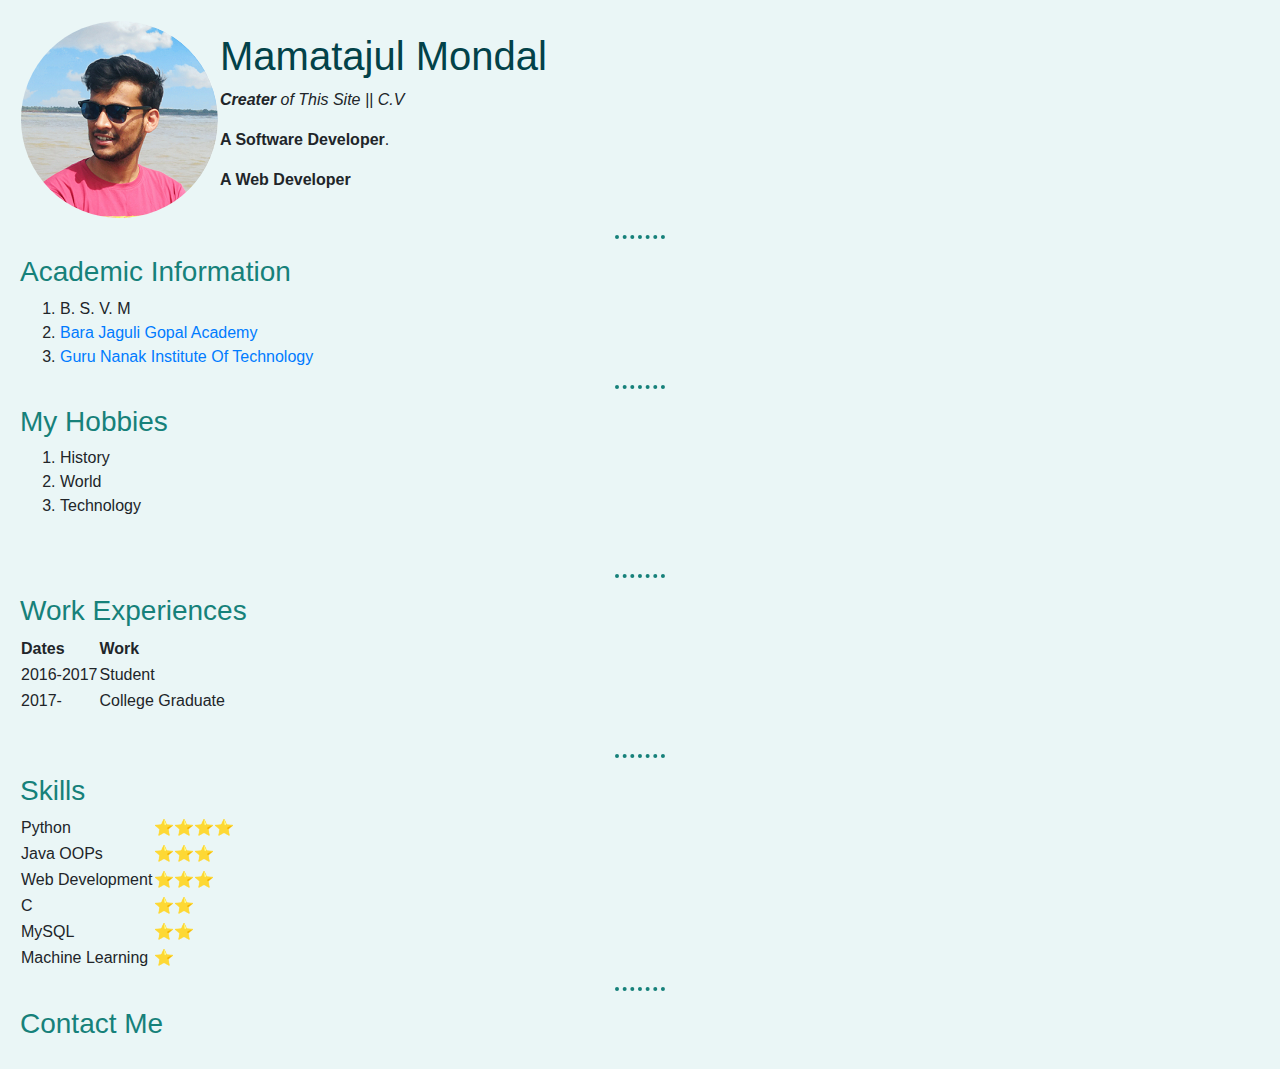
<file: index.html>
<!DOCTYPE html>
<html lang="en" dir="ltr">

<head>
  <meta charset="utf-8">
  <title>Mamatajul's CV</title>
  <link rel="stylesheet" href="https://stackpath.bootstrapcdn.com/bootstrap/4.4.1/css/bootstrap.min.css" integrity="sha384-Vkoo8x4CGsO3+Hhxv8T/Q5PaXtkKtu6ug5TOeNV6gBiFeWPGFN9MuhOf23Q9Ifjh" crossorigin="anonymous">
  <link rel="stylesheet" href="css/styles.css">

</head>

<body class="wholebody">
  <table>
    <tr >
      <td><img src="chanchal.png" alt="Mamatajul's profile picture"></td>
      <td>
        <h1>Mamatajul Mondal</h1>
        <p><em><strong>Creater</strong> of This Site || C.V</em></p>
        <p><strong> A Software Developer</strong>.</p>
        <p><strong> A Web Developer</strong></p>
      </td>
    </tr>
  </table>

  <hr>

  <h3>Academic Information</h3>
  <ol>
    <li>B. S. V. M</li>
    <li><a href="https://www.justdial.com/Bara-Jaguli/Barajaguli-Gopal-Academy-Barajaguli/9999P3473-3473-180821025533-K9X7_BZDET">Bara Jaguli Gopal Academy</a></li>
    <li><a href="http://gnit.ac.in/">Guru Nanak Institute Of Technology</a></li>
  </ol>
<hr>
  <h3>My Hobbies</h3>
  <ol>
    <li>History</li>
    <li>World</li>
    <li>Technology</li>
  </ol>
  <br>
<hr>
  <h3>Work Experiences</h3>
  <table>
    <thead>
      <tr>
        <th>Dates</th>
        <th>Work</th>
      </tr>
    </thead>
    <tbody>
      <tr>
        <td>2016-2017</td>
        <td>Student</td>
      </tr>
      <tr>
        <td>2017-</td>
        <td>College Graduate</td>
      </tr>
    </tbody>
  </table>
  <br>
<hr>
  <h3>Skills</h3>
  <table cellspacing=10>
    <tbody>
      <tr>
        <td>Python</td>
        <td>⭐⭐⭐⭐</td>
      </tr>
      <tr>
        <td>Java OOPs</td>
        <td>⭐⭐⭐</td>
      </tr>
      <tr>
        <td>Web Development</td>
        <td>⭐⭐⭐</td>
      </tr>
      <tr>
        <td>C</td>
        <td>⭐⭐</td>
      </tr>
      <tr>
        <td>MySQL</td>
        <td>⭐⭐</td>
      </tr>
      <tr>
        <td>Machine Learning</td>
        <td>⭐</td>
      </tr>
    </tbody>
  </table>

  <hr>

  <a href="contacts.html">
    <h3>Contact Me</h3>
  </a>
</body>

</html>
</file>
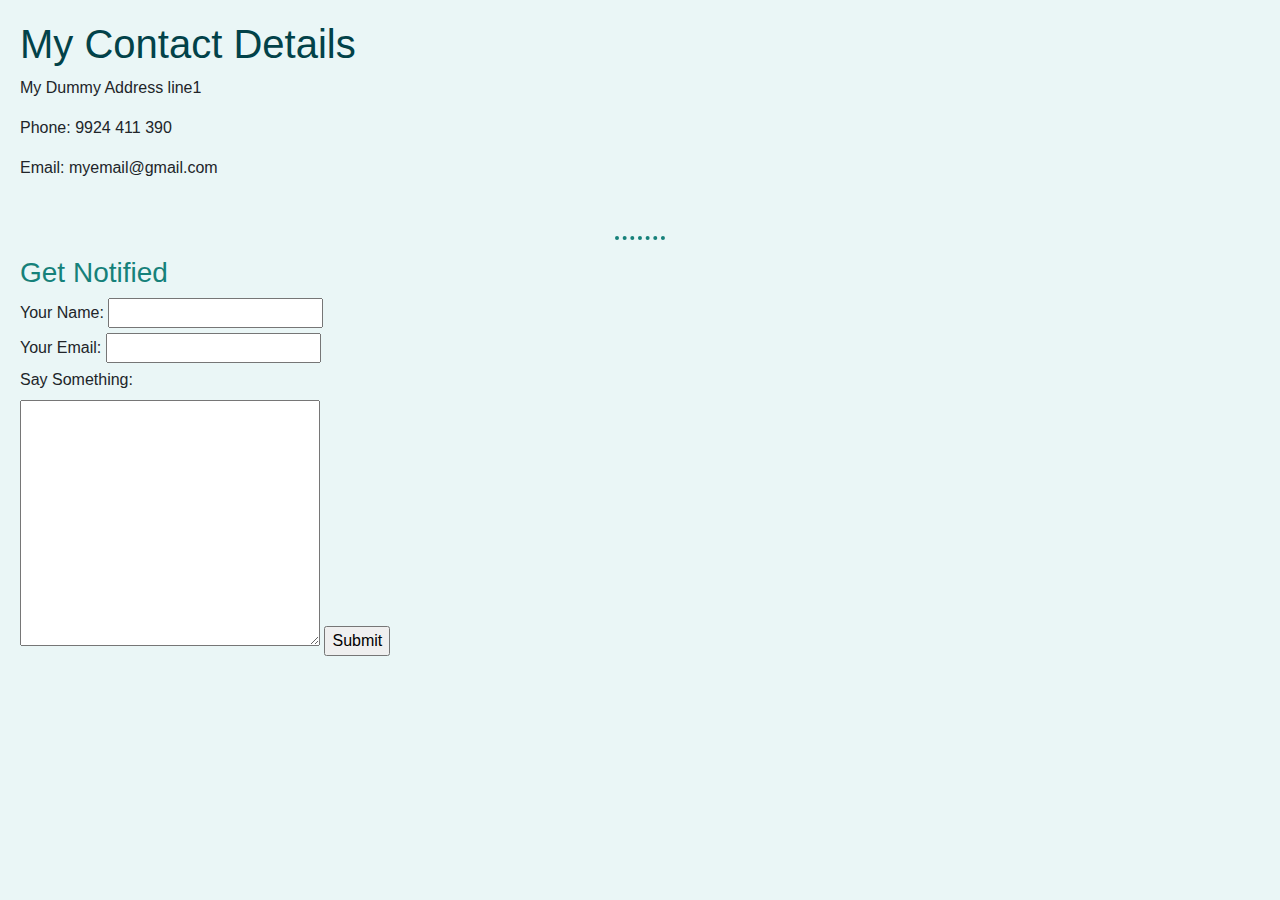
<file: contacts.html>
<!DOCTYPE html>
<html lang="en" dir="ltr">
  <head>
    <meta charset="utf-8">
    <title>Contact Me</title>
      <link rel="stylesheet" href="https://stackpath.bootstrapcdn.com/bootstrap/4.4.1/css/bootstrap.min.css" integrity="sha384-Vkoo8x4CGsO3+Hhxv8T/Q5PaXtkKtu6ug5TOeNV6gBiFeWPGFN9MuhOf23Q9Ifjh" crossorigin="anonymous">
    <link rel="stylesheet" href="css/styles.css">
  </head>
  <body>
    <h1>My Contact Details</h1>
    <p>My Dummy Address line1</p>
    <p>Phone: 9924 411 390</p>
    <p>Email: myemail@gmail.com</p>
    <br>
    <hr>
    <h3>Get Notified</h3>

    <form action="mailto:mandalmamatajul@gmail.com" method="post" enctype="text/plain">
      <label>Your Name: </label>
      <input type="text" name="YourName"><br>
      <label>Your Email:  </label>
      <input type="email" name="YourEmail" ><br>
      <label>Say Something: </label><br>
      <textarea name="name" rows="10" cols="30"></textarea>
      <input type="submit" name="Message">


    </form>
  </body>
</html>
</file>
<file: css/styles.css>
body {
  background-color: #EAF6F6;
  padding: 20px;
}
hr {
  border-top-style: dotted;
  border-color: #16817a;
  border-width: 4px;
  width: 4%;

}

h1 {
  color: #024249;
}

h3 {
  color: #16817a;
}
</file>
